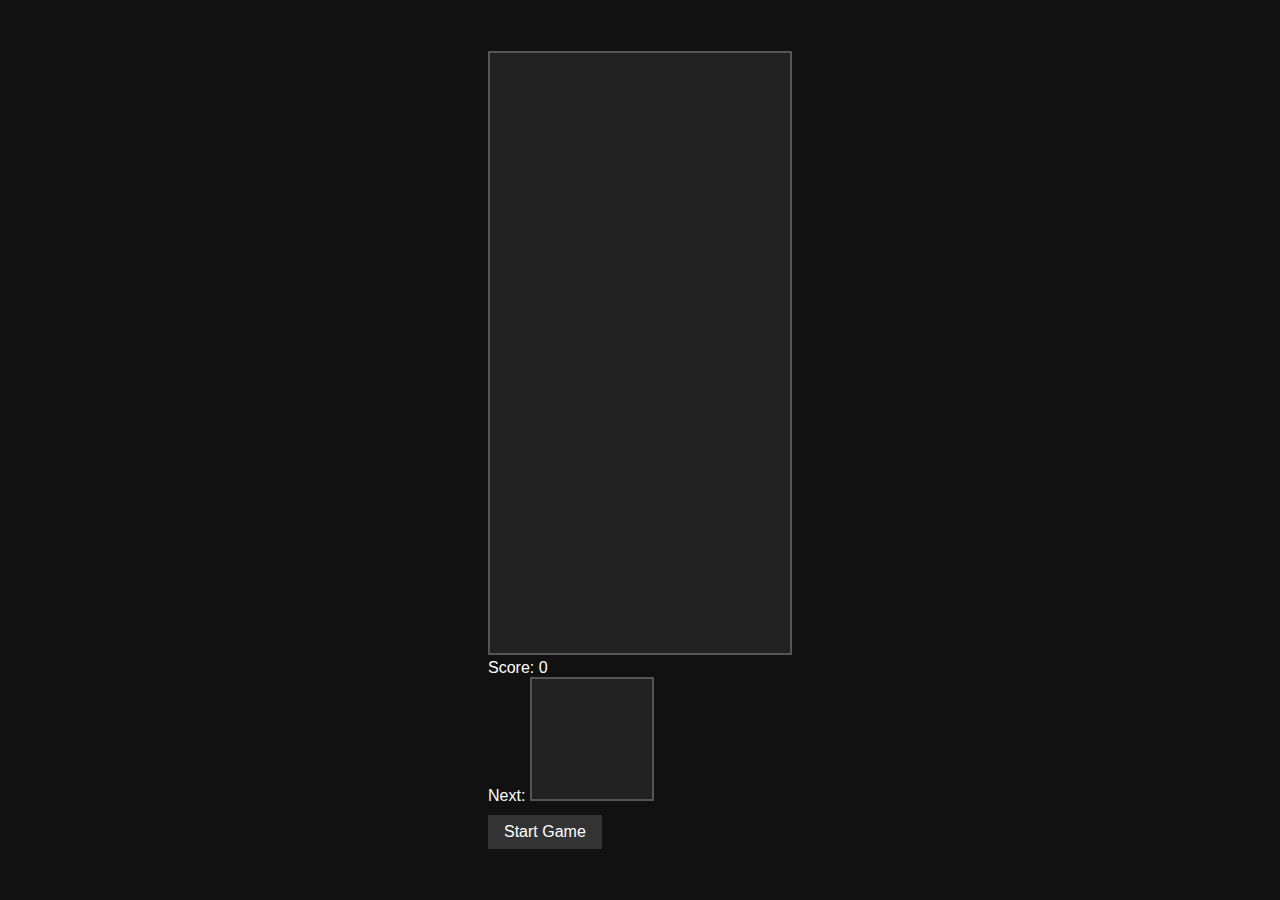
<file: index.html>
<!DOCTYPE html>
<html lang="en">
<head>
    <meta charset="UTF-8">
    <meta name="viewport" content="width=device-width, initial-scale=1.0">
    <title>Simple Tetris</title>
    <link rel="stylesheet" href="style.css">
</head>
<body>
    <div class="game-container">
        <canvas id="gameCanvas"></canvas>
        <div class="sidebar">
            <div class="score">Score: <span id="score">0</span></div>
            <div class="next-piece">Next: <canvas id="nextPieceCanvas" width="100" height="100"></canvas></div>
            <button id="startButton">Start Game</button>
        </div>
    </div>
    <script src="script.js"></script>
</body>
</html>
</file>
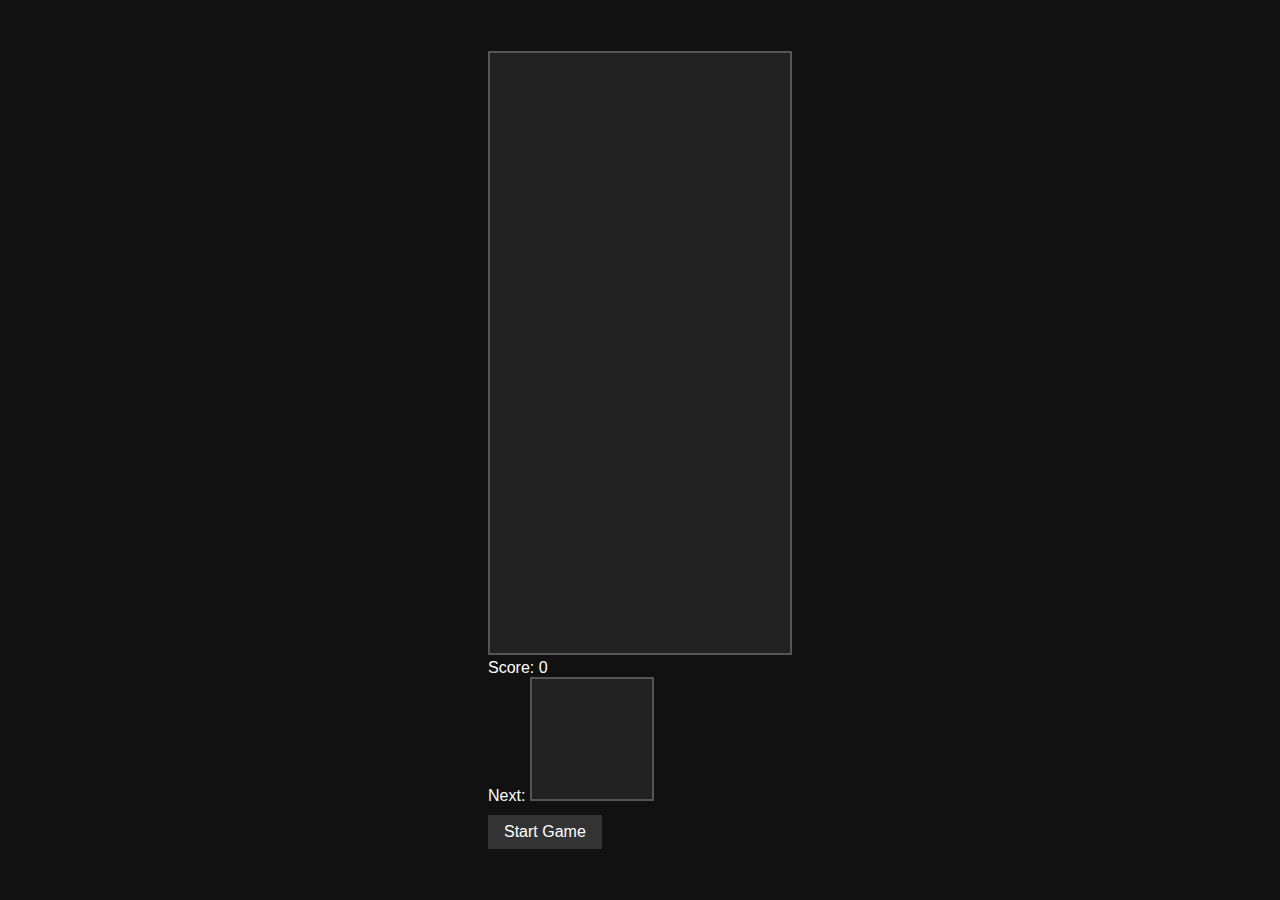
<file: tetris.html>
<!DOCTYPE html>
<html lang="en">
<head>
    <meta charset="UTF-8">
    <meta name="viewport" content="width=device-width, initial-scale=1.0">
    <title>Simple Tetris</title>
    <link rel="stylesheet" href="style.css">
</head>
<body>
    <div class="game-container">
        <canvas id="gameCanvas"></canvas>
        <div class="sidebar">
            <div class="score">Score: <span id="score">0</span></div>
            <div class="next-piece">Next: <canvas id="nextPieceCanvas" width="100" height="100"></canvas></div>
            <button id="startButton">Start Game</button>
        </div>
    </div>
    <script src="script.js"></script>
</body>
</html>
</file>
<file: style.css>
body {
  display: flex;
  flex-direction: column;
  align-items: center;
  background: #111;
  color: #fff;
  font-family: Arial, sans-serif;
  height: 100vh;
  margin: 0;
  justify-content: center;
}

h1 {
  margin-bottom: 10px;
}

canvas {
  background: #222;
  border: 2px solid #555;
}

.info {
  margin-top: 10px;
  text-align: center;
}

button {
  margin-top: 10px;
  padding: 8px 16px;
  font-size: 16px;
  background-color: #333;
  color: white;
  border: none;
  cursor: pointer;
}

button:hover {
  background-color: #555;
}
</file>
